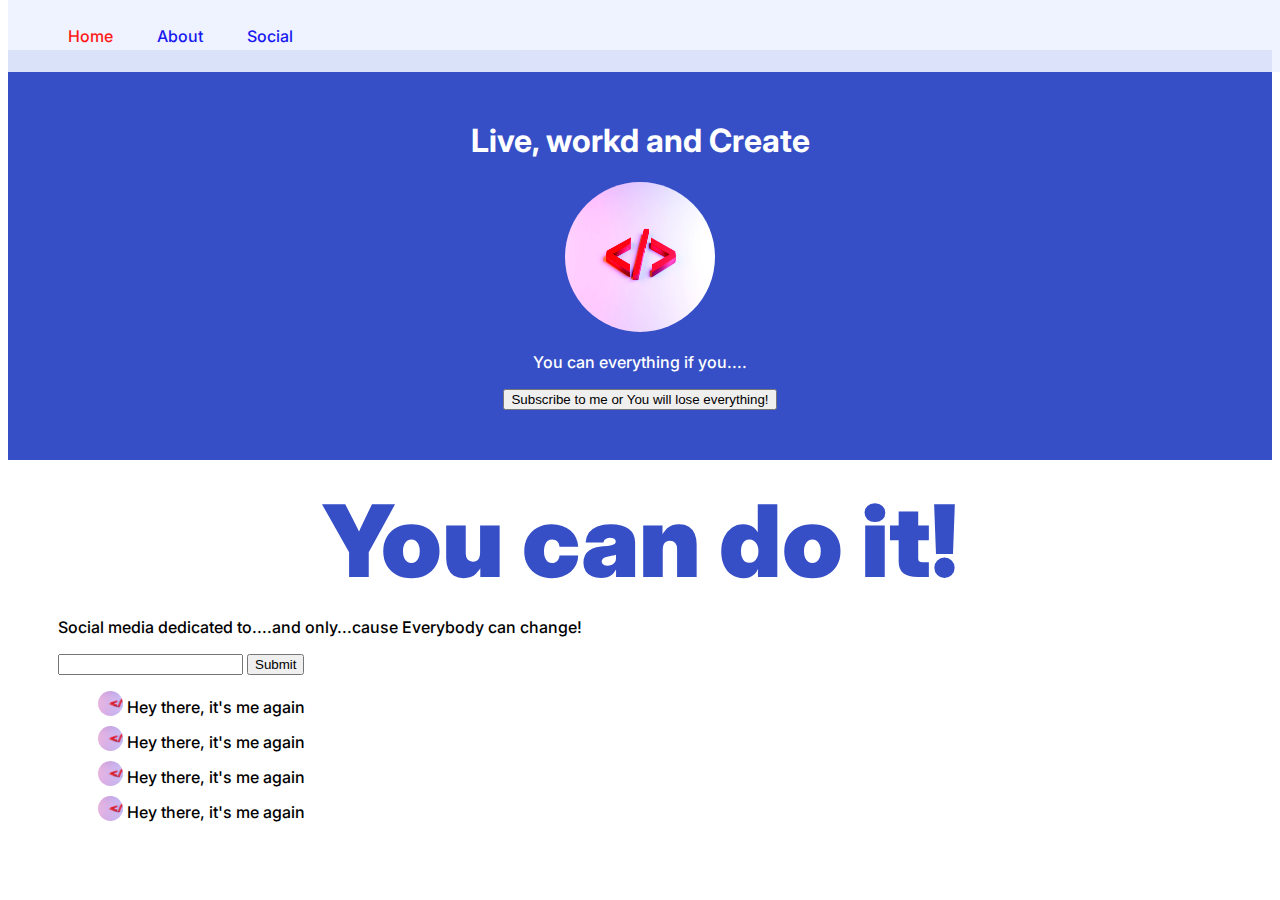
<file: index.html>
<!DOCTYPE html>
<html lang="en">
  <head>
    <meta charset="UTF-8" />
    <meta http-equiv="X-UA-Compatible" content="IE=edge" />
    <meta name="viewport" content="width=device-width, initial-scale=1.0" />
    <link rel="stylesheet" href="./resources/css/index.css" />
    <link rel="preconnect" href="https://fonts.googleapis.com" />
    <link rel="preconnect" href="https://fonts.gstatic.com" crossorigin />
    <link
      href="https://fonts.googleapis.com/css2?family=Inter:wght@400;500;700&display=swap"
      rel="stylesheet"
    />
    <title>Live, Work and Create</title>
  </head>
  <body>
    <!-- navbar -->
    <nav class="navbar">
      <ul>
        <li><a class="red" href="#">Home</a></li>
        <li><a href="#">About</a></li>
        <li><a href="#">Social</a></li>
      </ul>
    </nav>

    <!-- Banner section -->
    <div class="banner">
      <h1>Live, workd and Create</h1>
      <img id="banner-img" src="./resources/images/code-pic.jpg" alt="" />
      <p>You can everything if you....</p>
      <button>Subscribe to me or You will lose everything!</button>
    </div>

    <!-- You can do ! -->
    <div class="cando-section">
      <span id="can-do-it">You can do it!</span>
      <p>Social media dedicated to....and only...cause Everybody can change!</p>
      <form>
        <input type="text" />
        <input type="submit" value="Submit" />
      </form>
      <div id="list">
        <ul>
          <li>
            <div class="avatar"></div>
            <span>Hey there, it's me again</span>
          </li>
          <li>
            <div class="avatar"></div>
            <span>Hey there, it's me again</span>
          </li>
          <li>
            <div class="avatar"></div>
            <span>Hey there, it's me again</span>
          </li>
          <li>
            <div class="avatar"></div>
            <span>Hey there, it's me again</span>
          </li>
        </ul>
      </div>
    </div>
  </body>
</html>
</file>
<file: resources/css/index.css>
body {
  font-family: "Inter", sans-serif;
  font-weight: 500;
}

/* This is usefull it will be good for new experience */
.navbar {
  position: fixed;
  top: 0;
  width: 100%;
  background-color: #edf2ff;
  opacity: 90%;
  z-index: 9999;
}

.navbar li {
  display: inline-block;
  list-style: none;
  padding: 10px 20px;
}

.navbar a {
  text-decoration: none;
}

/* with this I can point all anchor tag with class red */
a.red {
  color: red;
}

#list ul {
  list-style-type: none;
}

.banner {
  background-color: #364fc7;
  color: white;
  margin-top: 50px;
  text-align: center;
  padding: 50px 0;
}

#banner-img {
  width: 150px;
  height: 150px;
  border-radius: 50%;
  filter: contrast(150%);
}

#can-do-it {
  display: block;
  color: #364fc7;
  font-size: 100px;
  text-align: center;
  font-weight: 900;
}
.cando-section {
  padding: 20px 50px;
}

.avatar {
  background-image: url(../images/code-pic.jpg);
  background-size: cover;
  width: 25px;
  height: 25px;
  border-radius: 50%;
  display: inline-block;
  vertical-align: middle;
  margin-bottom: 10px;
}
</file>
